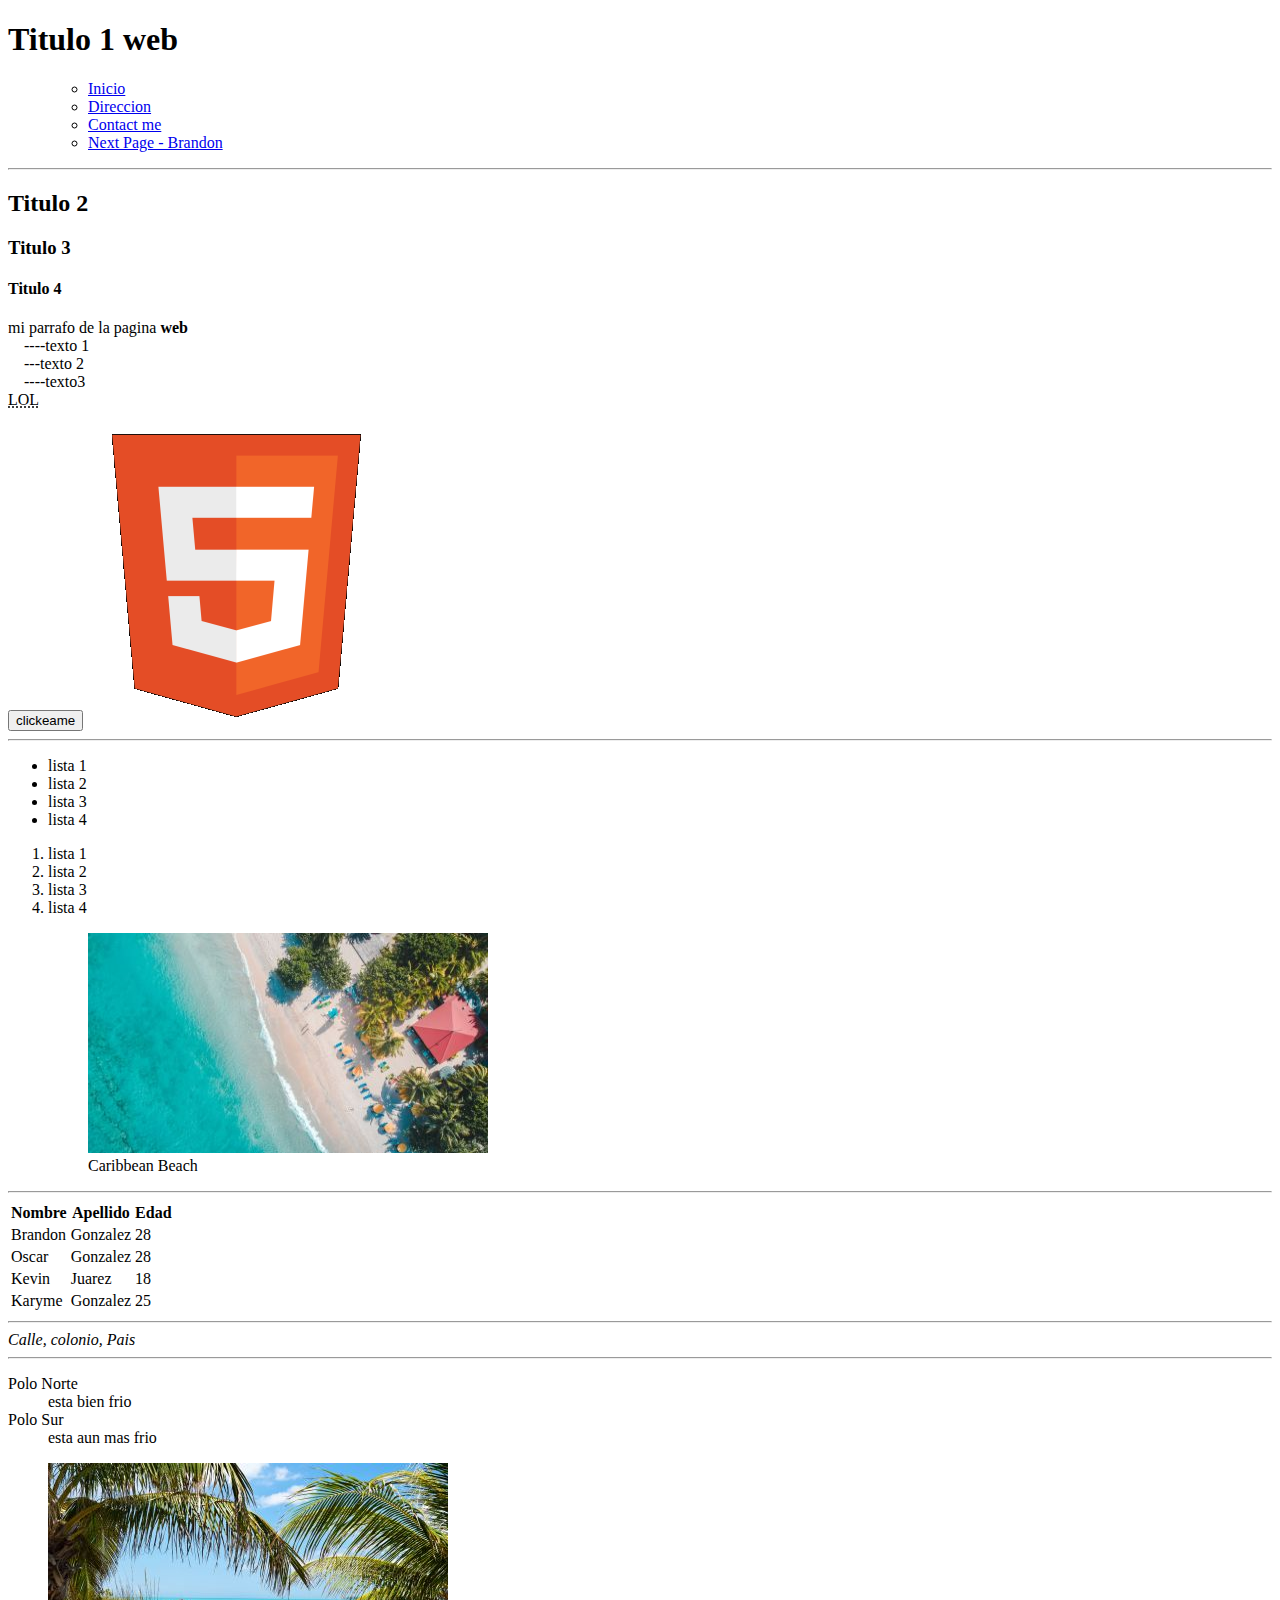
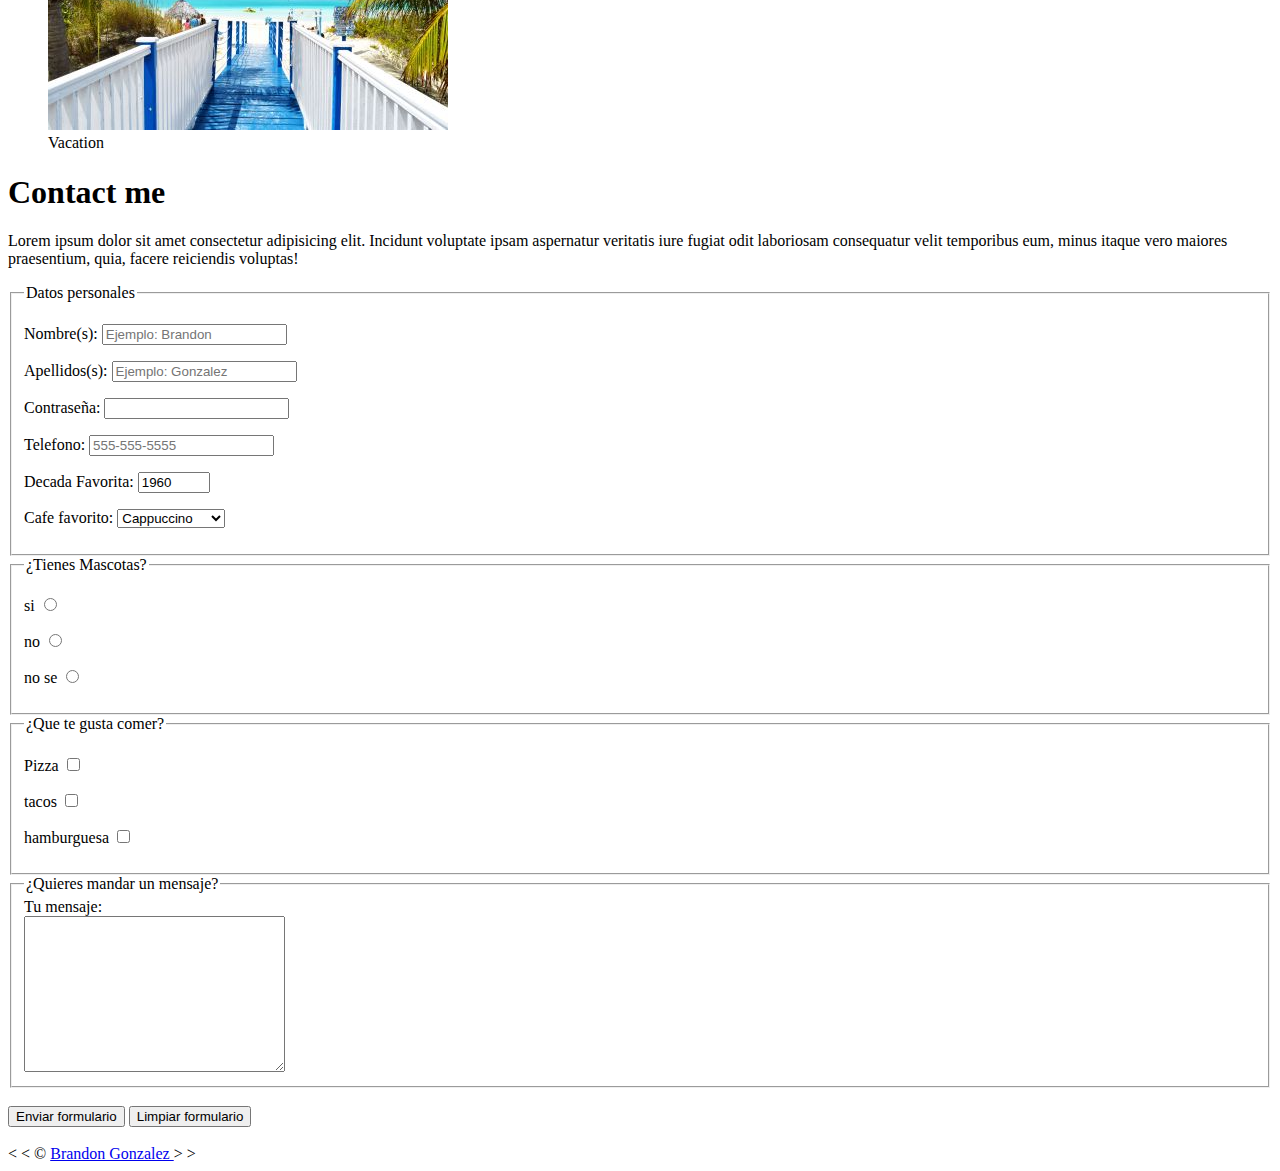
<file: index.html>
<!DOCTYPE html>
<html lang="es">

<head>
    <meta charset="UTF-8">
    <meta name="author" content="Brandon Gonzalez">
    <meta name="description" content="sitio de ejercicio para html">
    <title>Mi pagina web</title>
    <link rel="icon" href="assets/html5.png" type="image/x-icon">
</head>

<body>

<header>
    <h1> Titulo 1 <b> web </b></h1>
<nav>
    <ul>
        <ul>

            <li>
                <a href="#home"> Inicio</a>
                            </li>
            <li>
                <a href="#direccion"> Direccion</a>
            </li>

            <li>
                <a href="#contactame"> Contact me</a>
            </li>

            <li>
                <a href="Profile.html"> Next Page - Brandon</a>
            </li>
        </ul>
    </ul>
</nav>
</header>
    <hr>
    <main>
        <article>
<section id="home">
    <h2> Titulo 2 </h2>
    <h3> Titulo 3 </h3>
    <h4> Titulo 4 </h4>
    <p> mi parrafo de la pagina <b> web </b>
        <br> &nbsp;&nbsp;&nbsp; ----texto 1
        <br> &nbsp;&nbsp;&nbsp; ---texto 2
        <br> &nbsp;&nbsp;&nbsp; ----texto3
        <br> <abbr title="League of legends"> LOL</abbr>
    </p>
    <button> clickeame </button>

    <img src="img/html_logo_300x300.png" alt="HTML5 LOGO" title="aprendiendo html5" width="300" height="300" />
</section>
    <hr>
    <section>
    <ul>
        <li> lista 1 </li>
        <li> lista 2 </li>
        <li> lista 3 </li>
        <li> lista 4 </li>
    </ul>

    <ol>
        <li> lista 1 </li>
        <li> lista 2 </li>
        <li> lista 3 </li>
        <li> lista 4 
<br>
<figure>
    <img src="img/caribbean.jpg" alt="Caribbean Beach" title="quiero ir a Caribbean" width="400" height="220" />
    <figcaption>
        Caribbean Beach
    </figcaption>
</figure>

        </li>
    </ol>
</section>

</article>
    <hr>
    <article>
    <section>
    <table>
        <tr>
            <th> Nombre </th>
            <th> Apellido </th>
            <th> Edad </th>
        </tr>
        <tr>
            <td> Brandon </td>
            <td> Gonzalez </td>
            <td> 28 </td>
        </tr>
        <tr>
            <td> Oscar </td>
            <td> Gonzalez </td>
            <td> 28 </td>
        </tr>
        <tr>
            <td> Kevin </td>
            <td> Juarez </td>
            <td> 18 </td>
        </tr>
        <tr>
            <td> Karyme </td>
            <td> Gonzalez </td>
            <td> 25 </td>
        </tr>
    </table>

</section>
    <hr>
    <section id="direccion">
    <address>
        Calle, colonio, Pais
    </address>
</section>

</article>
    <hr>
    <article>
    <section>
        <dl>
            <dt> Polo Norte </li>
            <dd> esta bien frio</li>
            <dt> Polo Sur </li>
            <dd> esta aun mas frio</li>
        </dl>
        <figure>
            <img src="img/vacation.jpg" alt="Vacation" title="quiero ir de vacaciones" width="400" height="267" loading="lazy" />
            <figcaption>
                Vacation 
            </figcaption>
        </figure>
    </section>
</article>

<article>
    <section id="contactame">
        <h1> Contact me </h1>
        <p> Lorem ipsum dolor sit amet consectetur adipisicing elit. Incidunt voluptate ipsam aspernatur veritatis iure fugiat odit laboriosam consequatur velit temporibus eum, minus itaque vero maiores praesentium, quia, facere reiciendis voluptas! </p>
      <form action="https://httpbin.org/post" method="post">
        <fieldset>
            <legend> Datos personales </legend>
       <p>
        <label for="nombre">Nombre(s): </label>
        <input type="text" name="nombre" id="nombre" placeholder="Ejemplo: Brandon" autocomplete="on" required >
</p>
<p>
        <label for="apellido">Apellidos(s): </label>
        <input type="text" name="apellido" id="apellido" placeholder="Ejemplo: Gonzalez" autocomplete="on" required >
        </p>

        <p>
            <label for="contrasenia">Contraseña: </label>
            <input type="password" name="contrasenia" id="contrasenia" required >
            </p>

        <p>
            <label for="phone">Telefono: </label>
            <input type="tel" name="phone" id="phone" placeholder="555-555-5555" pattern="[0-9]{3}[0-9]{3}[0-9]{4}" autocomplete="off" required >
            </p>

            <p>
                <label for="decada">Decada Favorita: </label>
                <input type="number" min="1960" max="2020" step="10" name="decada" id="decada" value="1960" autocomplete="off" required >
                </p>

                <p>
                    <label for="decada">Cafe favorito: </label>
                    <select name="caffe" id="caffe" >
                        <optgroup label="Cafes">
<option value="regularCoffie" >Regular</option>
<option value="icedCoffie"> Iced Coffee</option>
</optgroup>
<optgroup label="Drinks">
<option value="lCoffie" > Latte </option>
<option value="cCoffie" selected> Cappuccino</option>
<option value="aCoffie">Americano</option>
</optgroup>
                    </select>
                </p>

            </fieldset>
            <fieldset>
                <legend> ¿Tienes Mascotas?</legend>
                <p>

                    <label for="mascotaSI"> si </label>
                    <input type="radio" name="mascota" id="mascotaSI" value="si"  >
                    </p>
                    <p>

                        <label for="mascotaNo"> no </label>
                        <input type="radio" name="mascota" id="mascotaNo" value="no"  >
                        </p>

                        <p>

                            <label for="mascotaNoSe"> no se </label>
                            <input type="radio" name="mascota" id="mascotaNoSe" value="nose"  >
                            </p>
                </fieldset>

                <fieldset>
                    <legend> ¿Que te gusta comer?</legend>
                    <p>
    
                        <label for="Pizza"> Pizza </label>
                        <input type="checkbox" name="comida" id="Pizza" value="pizza"  >
                        </p>
                        <p>
    
                            <label for="tacos"> tacos </label>
                            <input type="checkbox" name="comida" id="tacos" value="tacos"  >
                            </p>
    
                            <p>
    
                                <label for="hamburguesa"> hamburguesa </label>
                                <input type="checkbox" name="comida" id="hamburguesa" value="hamburguesa"  >
                                </p>
                    </fieldset>

                    <fieldset>
                        <legend> ¿Quieres mandar un mensaje?</legend>
                       <label for="mensaje"> Tu mensaje: </label> <br>
                       <textarea name="mensaje" id="mensaje" placeholder="Escribe tu mensaje aqui...." cols="30"
                       rows="10">

                       </textarea>
                        </fieldset>
<br>
<button type="submit"> Enviar formulario</button>
<button type="reset"> Limpiar formulario</button>
<br>
<br>
      </form>
    </section>
</article>
</main>
<footer>

    &lt; &lt; &copy; <a href="Profile.html"> Brandon Gonzalez </a> &gt; &gt; 

</footer>
</body>

</html>
</file>
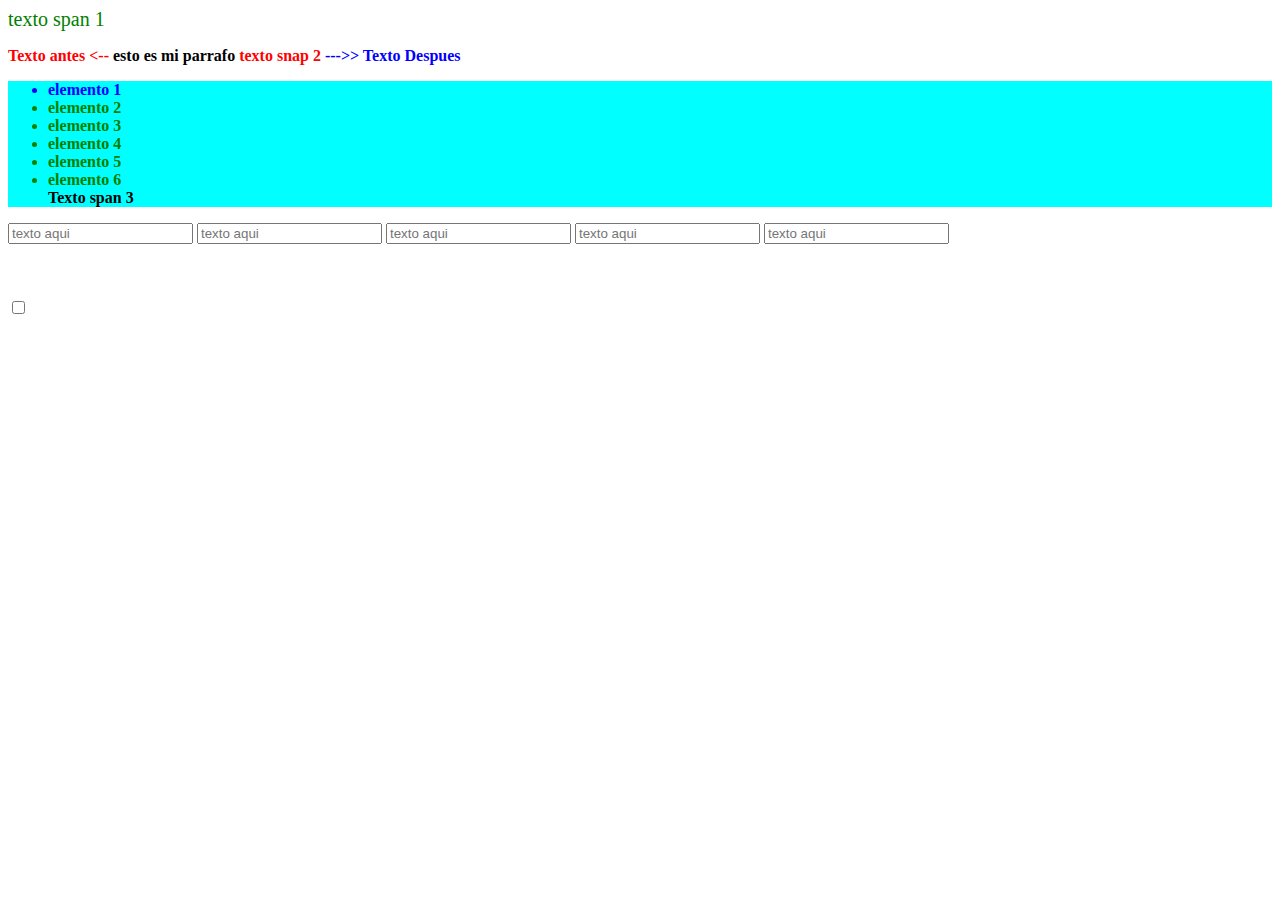
<file: estilos.html>
<!DOCTYPE html>
<html lang="en">
<head>
    <meta charset="UTF-8">
    <meta http-equiv="X-UA-Compatible" content="IE=edge">
    <meta name="viewport" content="width=device-width, initial-scale=1.0">
    <title>CSS  - Estilos</title>

    <style>
      /* span{
            color: red;
        }

        [atributo]{

        }
        .miClase{

        }
        #idElemento{

        }*/
    </style>

<link rel="stylesheet" href="css/estilos.css">
</head>
<body>
    <div>
        <span>
            texto span 1
        </span>
    </div>
    <div>
        <p class="seccion">
            esto es mi parrafo <span class="spanRojo"> texto snap 2 </span>
        </p>
    </div>
    <div class="seccion">
        <ul>
            <li id="primeroLista"> elemento 1</li>
            <li>elemento 2</li>
            <li>elemento 3</li>
            <li>elemento 4</li>
            <li>elemento 5</li>
            <li>elemento 6</li>
            <span>  Texto span 3 </span>
        </ul>

    </div>
    <div>
        <input type="text" placeholder="texto aqui " >
        <input type="text" placeholder="texto aqui " >
        <input type="text" placeholder="texto aqui " >
        <input type="text" placeholder="texto aqui " >
        <input type="text" placeholder="texto aqui " >

        <br>
        <br>
        <br>
        <br>
        <input type="checkbox" name="check" class="checked" >
    </div>
</body>
</html>
</file>
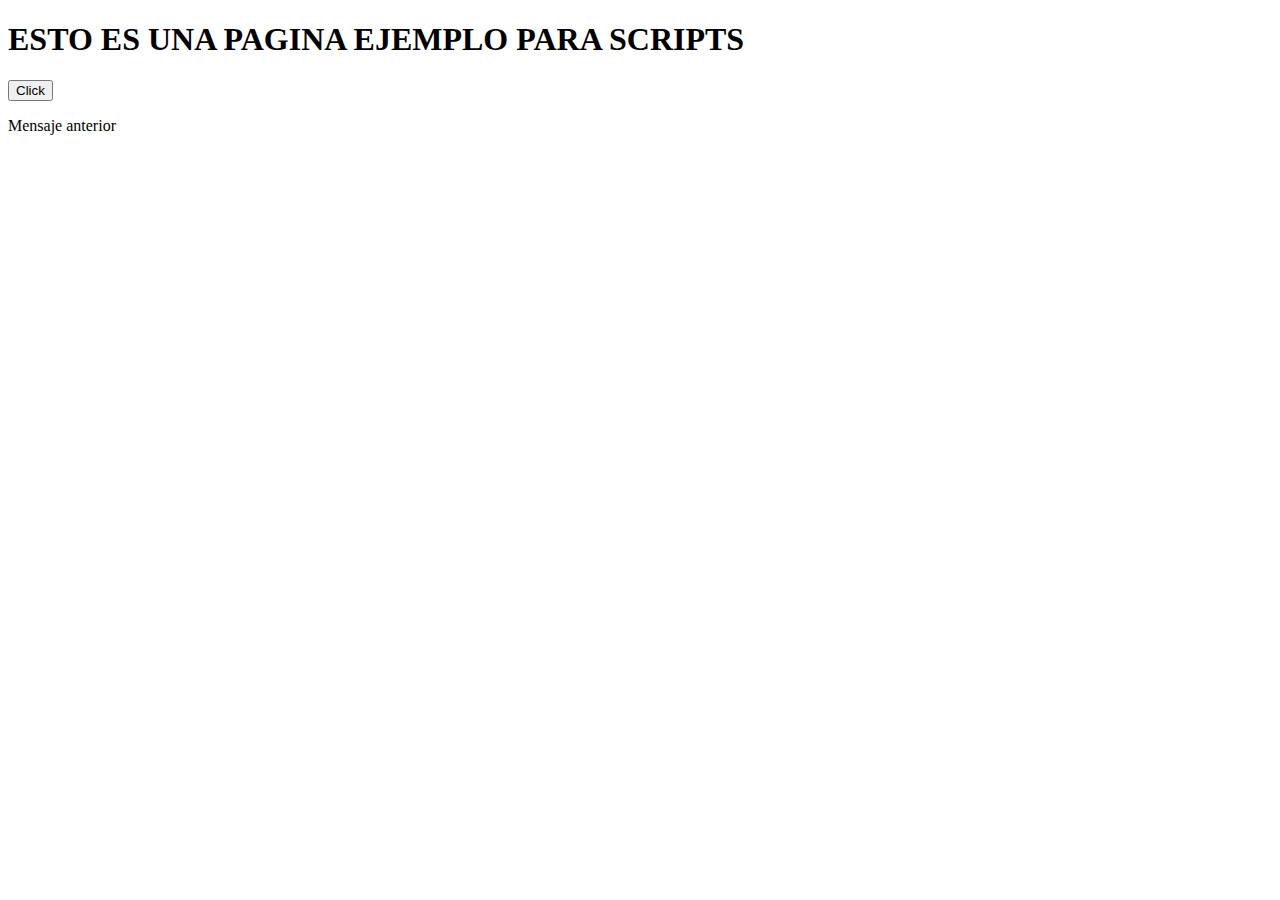
<file: javatest.html>
<!DOCTYPE html>
<html lang="es">
<head>
    <meta charset="UTF-8">
    <meta http-equiv="X-UA-Compatible" content="IE=edge">
    <meta name="viewport" content="width=device-width, initial-scale=1.0">
    <title>script test</title>
</head>
<body>
   <h1> ESTO ES UNA PAGINA EJEMPLO PARA SCRIPTS</h1>

   <!--script src="js/javatest.js"></script-->
   <button onclick="loadDoc()"> Click </button>

   <div id="demo">

    <p>Mensaje anterior</p>
   </div>

   <script>
    function loadDoc(){

        var xhttp = new XMLHttpRequest();

        xhttp.onreadystatechange = function(){
            if(this.readyState == 4 && this.status == 200){
                console.log("Sevicio Respuesta");
                document.getElementById("demo").innerHTML = this.responseText;
            }    
        }

        xhttp.open("GET", "ajax_info.txt");

        xhttp.send();

    }
   </script>

   
</body>
</html>
</file>
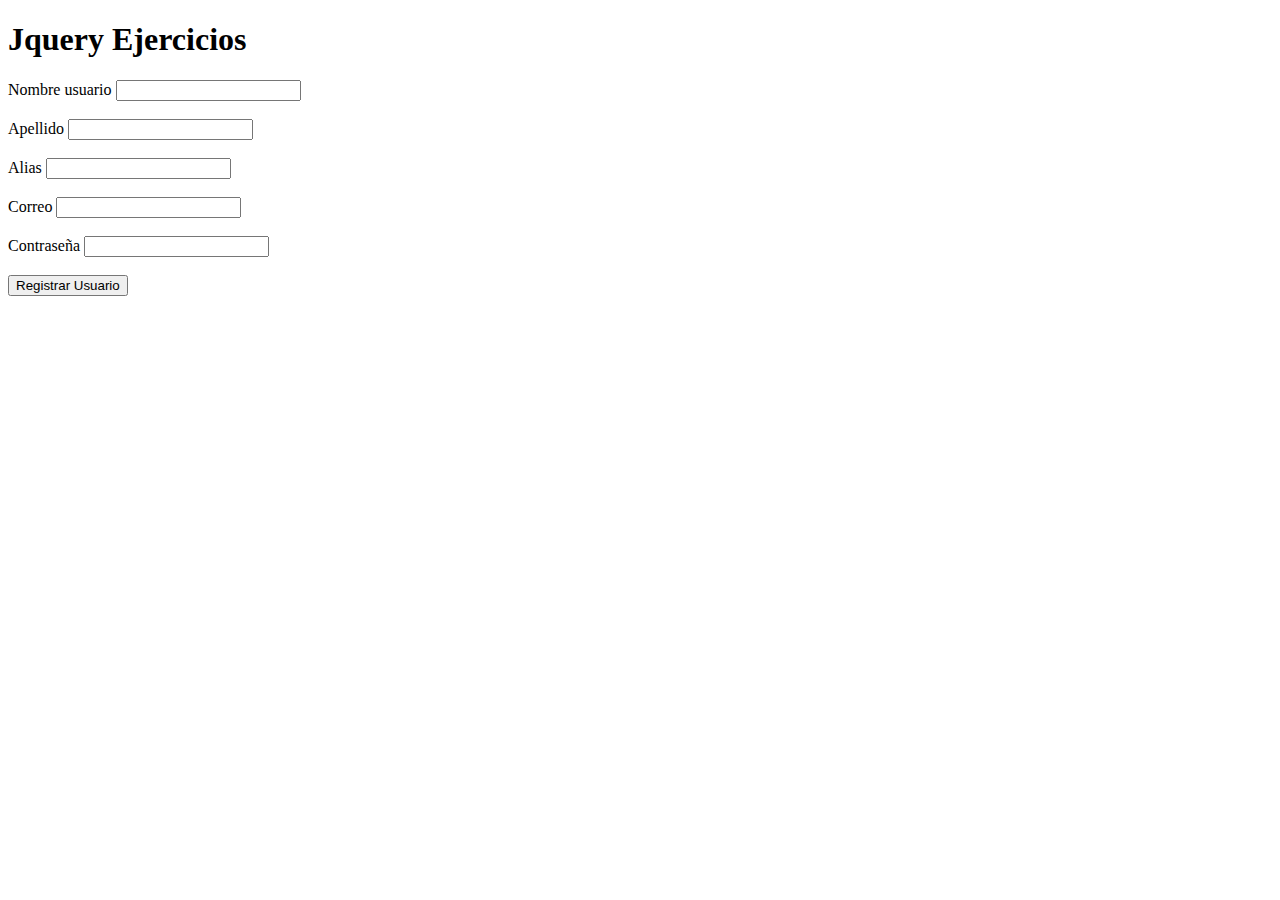
<file: jquery.html>
<!DOCTYPE html>
<html lang="en">
<head>
    <meta charset="UTF-8">
    <meta http-equiv="X-UA-Compatible" content="IE=edge">
    <meta name="viewport" content="width=device-width, initial-scale=1.0">
    <title>Jquery</title>
    <style>
        .C1{
            background-color: red;
            padding: 20px;
            margin: 20px;
            text-align: center;

        }

    .pAfterClick{
        color:red;
    background-color:yellow;
    font-size: 200%;
    }
    </style>
</head>
<body>
    <h1>Jquery Ejercicios</h1>
<!--div  nombrePersona="Brandon">
    <p id="textoTest" >
         parrafo "p" 
    </p>

    <p class="test"> parrafo "test" </p>
    <a id="link" class="test " href="https://jquery.com/" target="_blank"> www.jquery.com </a>
    <br>
    <input type="text"  name="nombre"  >
    <br>
    <p class="contenedor2 pAfterClick"> Texto del contenedor</p>
</div> 

<div id="contenedor">
    <div class="C1">
Lorem ipsum dolor sit amet consectetur adipisicing elit. Illo ipsam debitis aperiam hic quas aliquid nemo placeat distinctio nihil veritatis, molestias, unde quibusdam harum id. Veniam cupiditate nobis repellendus numquam!
    </div>
</div>

    <button id="EjecutarEventos" class="test" > Ejecutar evento </button-->

        <div>
            <form action="#" method="post">
          
                <label for="nombre">Nombre usuario</label>
                <input type="text" name="nombreUsuario" id="nombre" required>
                <br><br>
                <label for="apellido">Apellido</label>
                <input type="text" name="apellidoUsuario" id="apellido" required>
                <br><br>
                <label for="alias">Alias</label>
                <input type="text" name="alias" id="alias" required>
                <br><br>
                <label for="correo">Correo</label>
                <input type="email" name="correo" id="correo"  required>
                <p> correo no valido </p>
                <br><br>
                <label for="pass">Contraseña</label>
                <input type="password" name="pass" id="pass" required>
                <ul >
                    <li id="Mayus">Tiene que se Mayusculas </li>
                    <li id="Minus">Tiene que tener Minusculas </li>
                    <li id="Num">Tiene que tener numeros </li>
                    <li id="Sig">Tiene que tener signos </li>
                    <li id="Lon"> Tiene que ser mayor que 6. </li>
                </ul>
                <br><br>
                <button type="submit" > Registrar Usuario </button>
            </form>
        </div>

    <script src="https://code.jquery.com/jquery-3.6.1.min.js"></script>
    <script src="js/jqueryTest.js"></script>
</body>
</html>
</file>
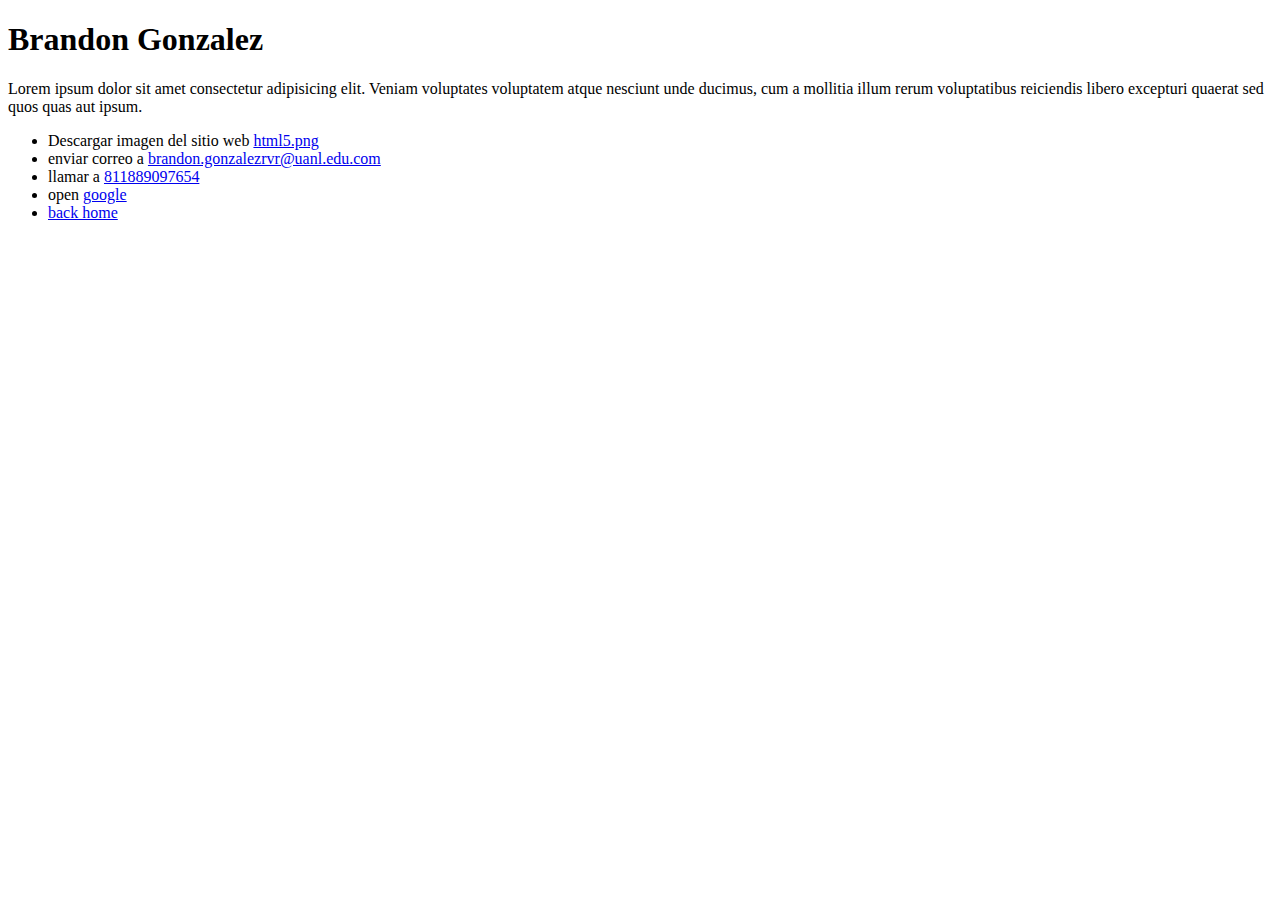
<file: Profile.html>
<!DOCTYPE html>
<html lang="en">
<head>
    <meta charset="UTF-8">
    <meta http-equiv="X-UA-Compatible" content="IE=edge">
    <meta name="viewport" content="width=device-width, initial-scale=1.0">
    <title>Profile</title>
</head>
<body>
    <h1>Brandon Gonzalez</h1>
    <p> Lorem ipsum dolor sit amet consectetur adipisicing elit. Veniam voluptates voluptatem atque nesciunt unde ducimus, cum a mollitia illum rerum voluptatibus reiciendis libero excepturi quaerat sed quos quas aut ipsum. </p>

    <ul>
        <li> 
            Descargar imagen del sitio web <a href="assets/html5.png" download> html5.png </a>
        </li>
        <li>
            enviar correo a <a href="mailto:brandon.gonzalezrvr@uanl.edu.com"> brandon.gonzalezrvr@uanl.edu.com </a> 
        </li>
        <li>
            llamar a <a href="tel:+52811889097654"> 811889097654 </a>
        </li>
        <li>
            open <a href="https://www.google.com" target="_blank"> google </a>
        </li>
        <li>
             <a href="index.html"> back home </a>
        </li>
    
    </ul>
</body>
</html>
</file>
<file: css/estilos.css>
#primeroLista{
    color: blue;
}

.spanRojo{
    color: red;
}

span{
    color:pink;
}

li{
    color: green;
}

.seccion{
    font-weight: bold;
}

div.seccion{
    background-color: aqua;
}

p, ul{
   /* background-color: brown;
   */
}

div > span{
    color: green;
    font-size: 20px;
}

#primeroLista ~ span {
    color: black
}

p::after{
    content: "--->> Texto Despues";
    color: blue;
}

P::before{
    content: "Texto antes <--";
    color: red;
}

li:hover{
    background-color: yellow;
}

input:focus{
 background-color: green;   
}


.checked:checked{
margin: 50px;
}
</file>
